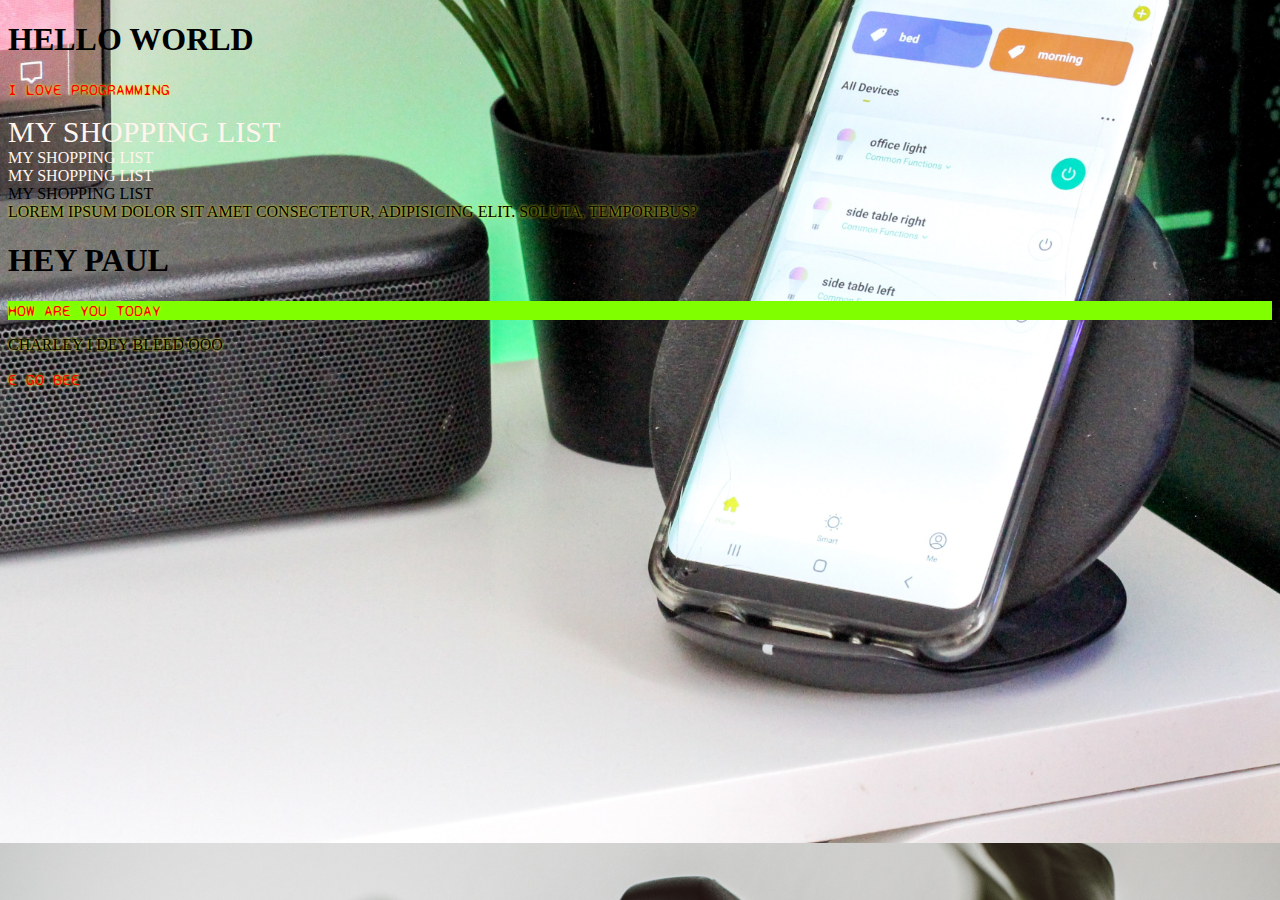
<file: index.html>
<!DOCTYPE html>
<html lang="en">
<head>
    <meta charset="UTF-8">
    <meta name="viewport" content="width=device-width, initial-scale=1.0">
    <link rel="stylesheet" href="style.css">
    <link rel="stylesheet" href="./CSS/paul.css">

    <title>CSS</title>
</head>
<body>
    

    <h1>Hello World</h1>
   <!-- <h1  style="color: blue;">Hello World</h1>  -->
   <p>I love programming</p>
   <li class="number1">My shopping list</li>
   <li>My shopping list</li>
   <li>My shopping list</li>
   <li id="fourthitem">My shopping list</li>

   <span>Lorem ipsum dolor sit amet consectetur, adipisicing elit. Soluta, temporibus?</span>
   <div>
       <h1>hey paul</h1>
       <p>how are you today</p>
   </div>
   <div>
       <span>charley i dey bleed ooo</span>
   </div>
   <p>e go bee</p>
</body>
</html>
</file>
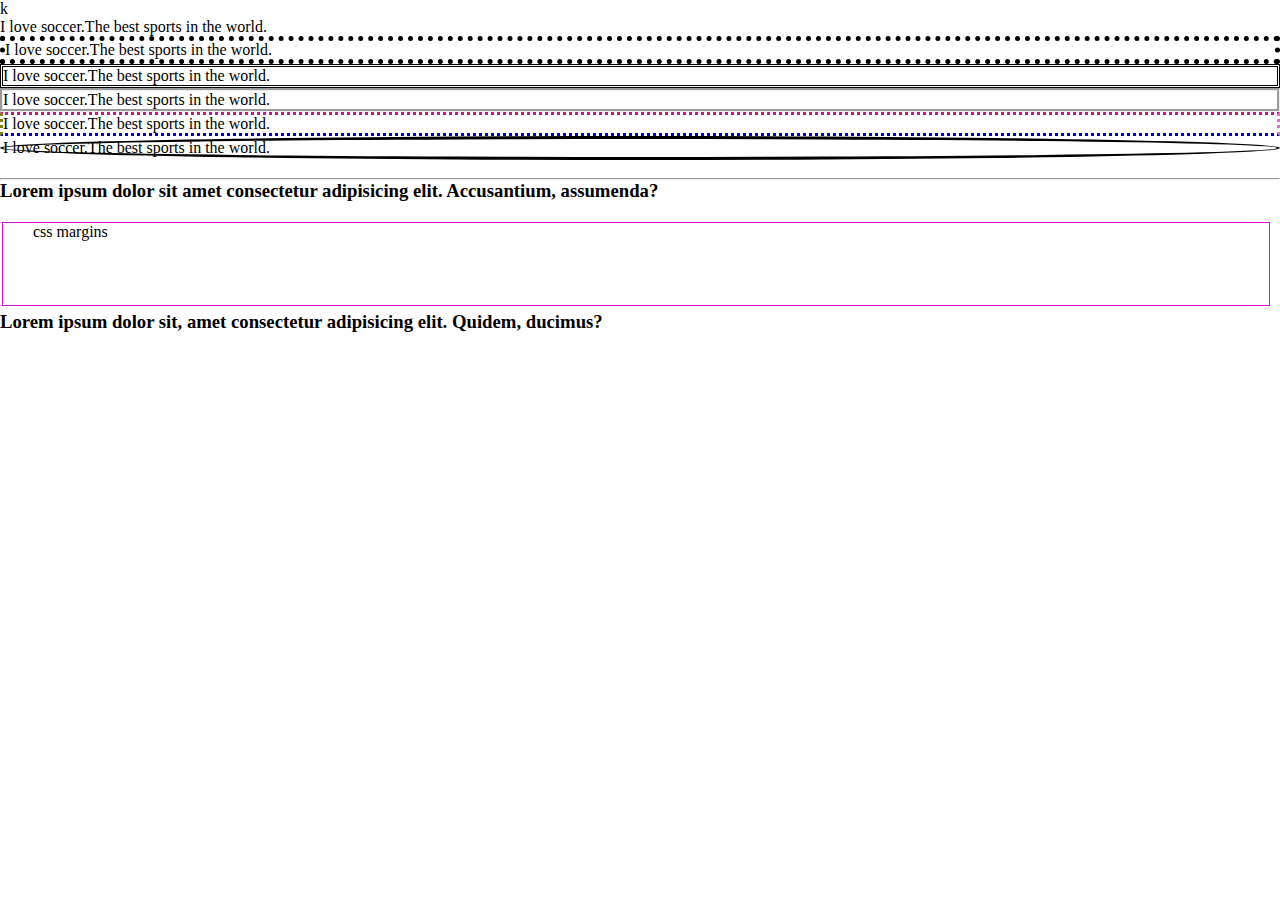
<file: day8.html>
k<!DOCTYPE html>
<html lang="en">
  <head>
    <meta charset="UTF-8" />
    <meta name="viewport" content="width=device-width, initial-scale=1.0" />
    <link rel="stylesheet" href="./CSS/day8.css" />
    <title>Document</title>
  </head>
  <body>
    <p class="border1">I love soccer.The best sports in the world.</p>
    <p class="border2">I love soccer.The best sports in the world.</p>
    <p class="border3">I love soccer.The best sports in the world.</p>
    <p class="border4">I love soccer.The best sports in the world.</p>
    <p class="border5">I love soccer.The best sports in the world.</p>
    <p class="border6">I love soccer.The best sports in the world.</p>
    <br />
    <hr />
    <h3>
      Lorem ipsum dolor sit amet consectetur adipisicing elit. Accusantium,
      assumenda?
    </h3>
    <div>css margins</div>
    <h3>
      Lorem ipsum dolor sit, amet consectetur adipisicing elit. Quidem, ducimus?
    </h3>
  </body>
</html>
</file>
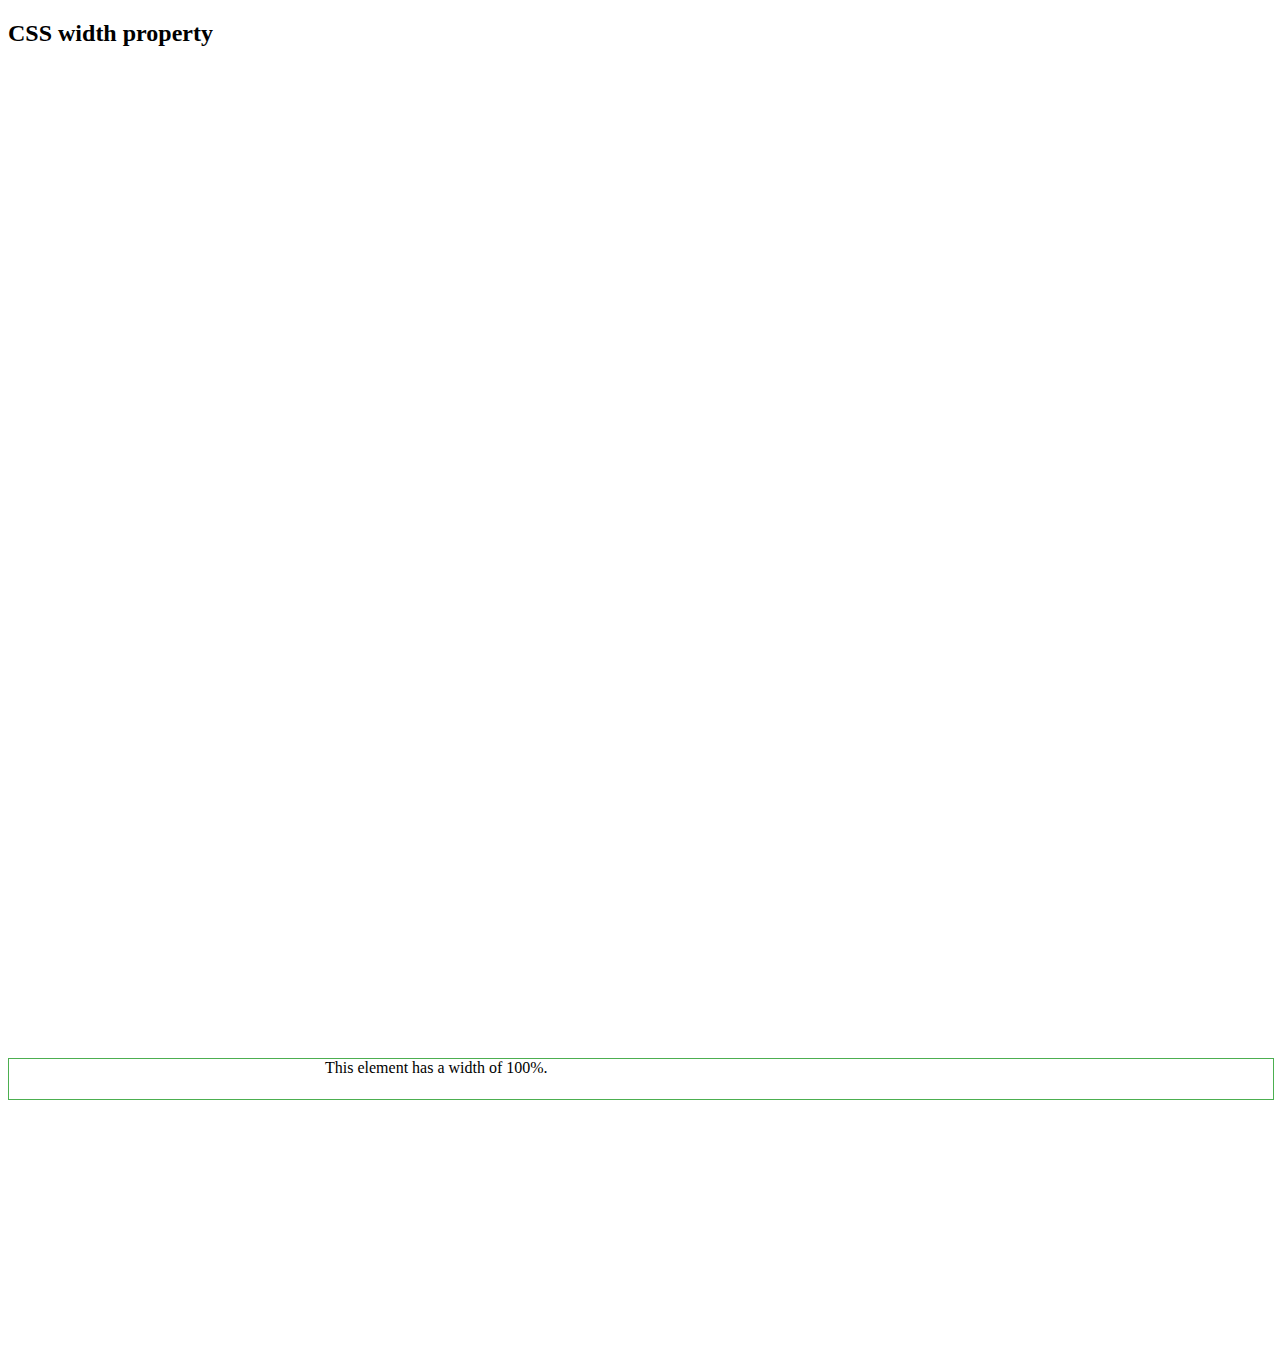
<file: day9.html>
<!DOCTYPE html>
<html lang="en">
  <head>
    <meta charset="UTF-8" />
    <meta name="viewport" content="width=device-width, initial-scale=1.0" />
    <link rel="stylesheet" href="day9.css" />
    <title>Document</title>
  </head>
  <body>
    <h2>CSS width property</h2>
    <div>This element has a width of 100%.</div>
  </body>
</html>
</file>
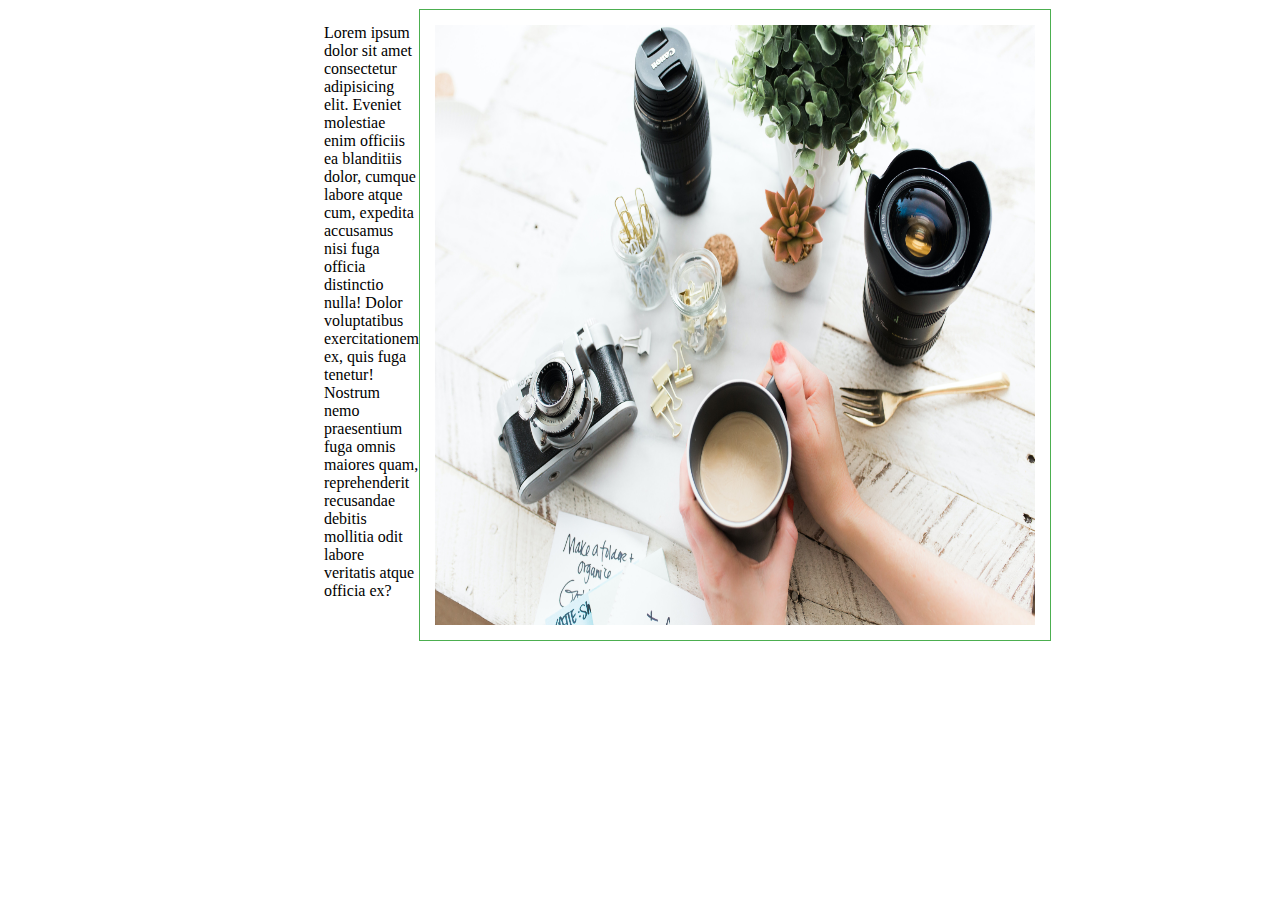
<file: trial.html>
<!DOCTYPE html>
<html lang="en">
  <head>
    <meta charset="UTF-8" />
    <meta name="viewport" content="width=device-width, initial-scale=1.0" />
    <link rel="stylesheet" href="trial.css" />
    <title>Positioning</title>
  </head>
  <body>
    <div class="box">
      <p>
        Lorem ipsum dolor sit amet consectetur adipisicing elit. Eveniet
        molestiae enim officiis ea blanditiis dolor, cumque labore atque cum,
        expedita accusamus nisi fuga officia distinctio nulla! Dolor
        voluptatibus exercitationem ex, quis fuga tenetur! Nostrum nemo
        praesentium fuga omnis maiores quam, reprehenderit recusandae debitis
        mollitia odit labore veritatis atque officia ex?
      </p>

      <div class="image">
        <img src="image1/brooke-lark-6Mq_L_tXZO4-unsplash.jpg" alt="" />
      </div>
    </div>
  </body>
</html>
</file>
<file: style.css>
@import url("https://fonts.googleapis.com/css2?family=Syne+Mono&display=swap");

p {
  color: red;
  font-family: "Syne Mono", monospace;
}
li {
  color: seashell;
  list-style: square;
  list-style-position: outside;
}

p,
span {
  text-shadow: yellow 0 0 3px;
}

#fourthitem {
  color: black;
}
.number1 {
  font-size: 30px;
}
* {
  text-transform: uppercase;
}
div > p {
  background-color: chartreuse;
}
body {
  /* background-image: url(https://images.unsplash.com/photo-1604251036494-6568bd88db5d?ixlib=rb-1.2.1&ixid=eyJhcHBfaWQiOjEyMDd9&auto=format&fit=crop&w=500&q=60); */
  background-position: center;
  background-size: cover;
  background-repeat: no-repeat;
  background: linear-gradient(#5c9ead, #ffffff, #326273);
  /* background-image: url(./image/reinhart-julian-WxM465oM4j4-unsplash.jpg); */
  background-image: url(./image/andrew-mantarro-M9MwL-5CC_A-unsplash.jpg),
    url(./image/lilly-rum-L6W9ZIQ5saM-unsplash.jpg),
    url(./image/reinhart-julian-WxM465oM4j4-unsplash.jpg);
  background-position: bottom, top, left;
  background-repeat: no-repeat, repeat, no-repeat;
  background-position: center;
  background-size: cover;
}
</file>
<file: CSS/paul.css>
body{
    background-color:rgb(51, 153, 153)
}
</file>
<file: CSS/day8.css>
* {
  margin: 0;
  padding: 0;
}

p {
  .border1 {
    border-style: dashed;
    border-width: 60px;
  }
}
.border2 {
  border-style: dotted;
  border-width: thick;
}
.border3 {
  border-style: double;
  border-width: medium;
}
.border4 {
  border-style: groove;
  border-width: ;
}
.border5 {
  border-style: dotted;
  border-bottom-color: mediumblue;
  border-top-color: mediumvioletred;
  border-left-color: olive;
  border-right-color: orchid;
}
.border6 {
  border-style: solid;
  border-radius: 50%;
  border-width: 70%;
}
div {
  margin: 20px 10px 5px 2px;
  border: 1px solid rgb(221, 16, 221);
  padding-bottom: 10px;
  padding-right: 40;
  padding-left: 30px;
  padding-bottom: 5%;
}
</file>
<file: day9.css>
div {
  height: 40px;
  width: 50%;
  border: 1px solid #4caf50;
  margin-top: 80%;
  margin-left: 0px%;
  margin-right: 0px%;
  margin-bottom: 20%;
  padding: 0px 25%;
}

h2 {
  margin: ;
}
@media only screen and (max-width: 600px) {body{
  display: none}
}
</file>
<file: trial.css>
.box {
  display: flex;
  background-position: center;
  background-size: cover;
  background-repeat: no-repeat;
  width: 50%;
  height: 100px;
  margin: auto;
}
img {
  height: 600px;
  width: 600px;

  padding-right: 10px;
  padding-top: 10px;
  padding-left: 10px;
  padding-bottom: 10px;
}

p {
  height: 600px;
  width: 600px;
}
.image {
  height: 620px;
  border: 1px solid #4caf50;
  padding: 5px 5px 5px 5px;
  margin-block: 1px;
}
</file>
